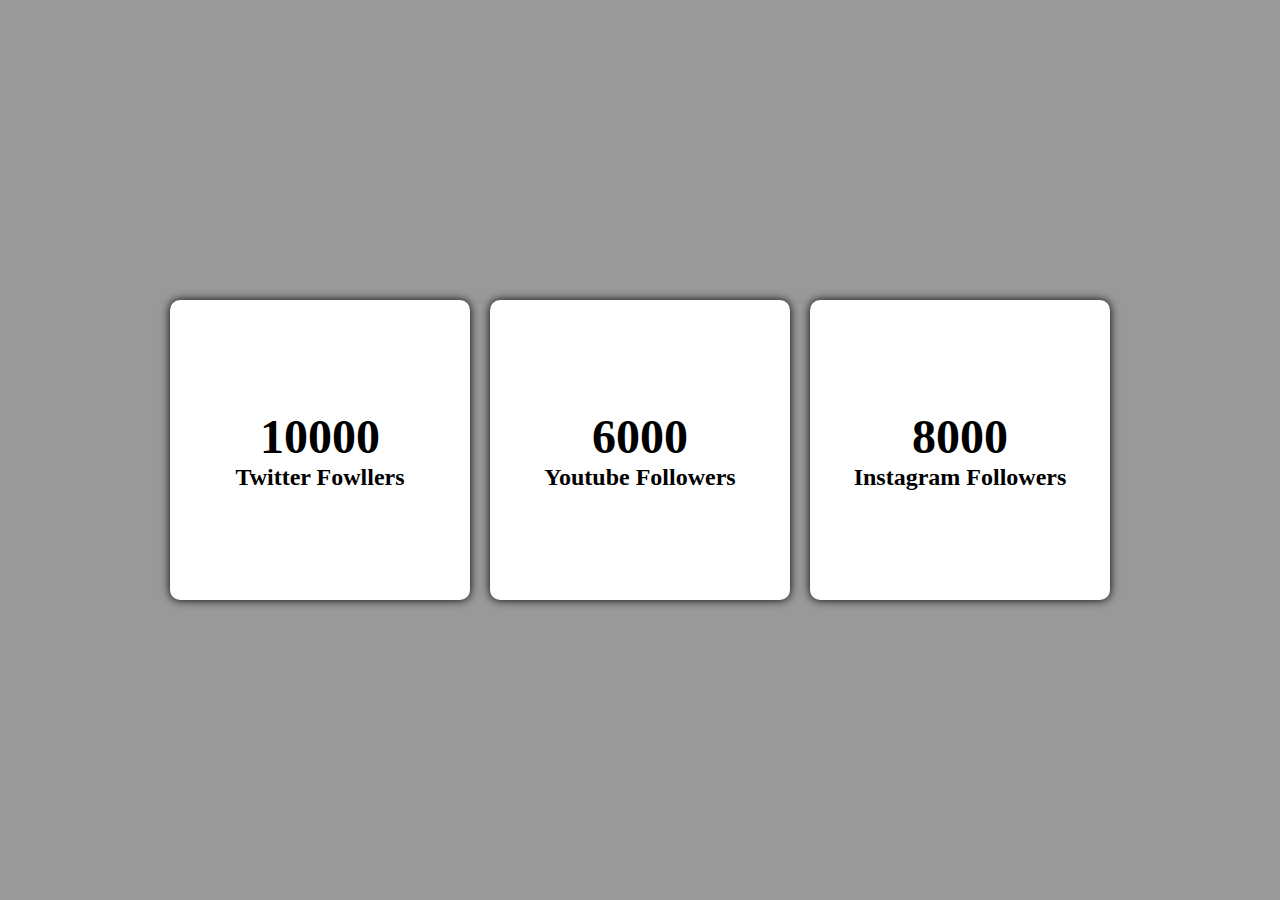
<file: number-card-counter/index.html>
<!DOCTYPE html>
<html lang="en">
  <head>
    <meta charset="UTF-8" />
    <meta http-equiv="X-UA-Compatible" content="IE=edge" />
    <meta name="viewport" content="width=device-width, initial-scale=1.0" />
    <title>Increment Counter</title>
    <link rel="stylesheet" href="./styles.css" />
    <!-- <script src="./index.js" defer></script> -->
  </head>
  <body>
    <div class="container">
      <div class="container-counter">
        <!--       <i class="fas fa-codepen"></i> -->

        <i class="fab fa-twitter fa-5x"> </i>
        <div class="counter" data-target="10000">10000</div>
        <span>Twitter Fowllers</span>
      </div>
      <div class="container-counter">
        <i class="fab fa-youtube fa-5x"></i>
        <div class="counter" data-target="6000">6000</div>
        <span>Youtube Followers</span>
      </div>
      <div class="container-counter">
        <i class="fab fa-instagram fa-5x"></i>
        <div class="counter" data-target="8000">8000</div>
        <span>Instagram Followers</span>
      </div>
    </div>
    <script src="./index.js"></script>
  </body>
</html>
</file>
<file: number-card-counter/styles.css>
*{
  padding: 0px;
  margin:0px;
  box-sizing:border-box;
}

body{
  background-color:#999;
  height:100vh;
}

.container{
  display:flex;
  justify-content:center;
  align-items:center;
  height:100vh;
}

.container-counter{
  height:300px;
  width:300px;
  background-color:white;
  box-shadow:0 0 10px 0 black;
  border-radius:10px;
  margin:10px;
  display: flex;
  justify-content:center;
  align-items:center;
  flex-direction:column;
  border:none;
  padding:10px;
}

.container-counter span{
  font-size:1.5rem;
  font-weight:bold;
  color:#000;
}
.container-counter .counter{
  font-size:3rem;
  font-weight:bold;
  color:#000;
}
</file>
